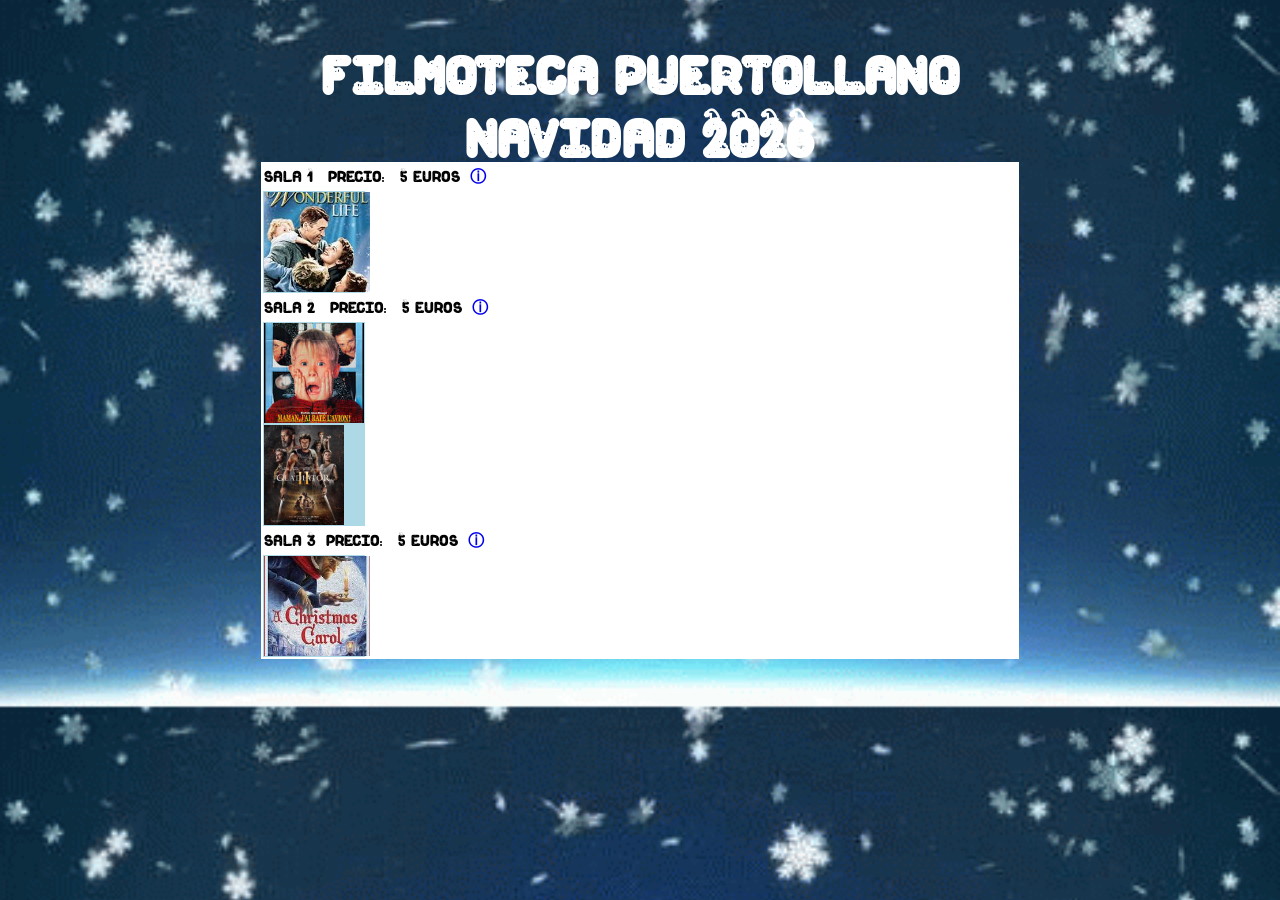
<file: index.html>
<!DOCTYPE html>
<html lang="en">

<head>
    <meta charset="UTF-8">
    <meta name="viewport" content="width=device-width, initial-scale=1.0">
    <title>Filmoteca</title>
    <script src="ventaEntradas.js"></script>
    <link rel="stylesheet" href="ventaentradas.css">

</head>

<body>
    <thead>
        <h1>FILMOTECA PUERTOLLANO</h1>
        <h2>NAVIDAD 2026</h2>
    </thead>
    <tbody>
        <table align="center">
            <tr>
                <td>Sala 1 &nbsp; Precio: 5 euros&nbsp;
                    <a href="https://www.filmaffinity.com/es/film682814.html" target="_blank" rel="noopener noreferrer"
                        title="Sinopsis">&#9432;</a>
                </td>
                <td rowspan="6">
                    <div id="contenedor">
                    </div>
                </td>
            </tr>
            <tr>
                <td class="cartel"><img id="Peli1" src="img/quebelloesvivir.jpg" alt="Qué bello es vivir"
                        onclick="seleccionarPeli()" title="Seleccionar película Sala 1">
                </td>
            </tr>
            <tr>
                <td>Sala 2 &nbsp; Precio: 5 euros&nbsp;
                    <a href="https://www.filmaffinity.com/es/film783311.html" target="_blank" rel="noopener noreferrer"
                        title="Sinopsis">&#9432;</a>
                </td>
            </tr>
            <tr>
                <td class="cartel"><img id="Peli2" src="img/soloencasa.jpg" alt="Solo en casa"
                        onclick="seleccionarPeli()" title="Seleccionar película Sala 2">
                </td>
                <td class="cartel"><img id="Peli4" src="img/Gladiator_II-386338732-large.jpg" alt="Gladiatos II"
                        onclick="seleccionarPeli()" title="Seleccionar película Sala 2">
                </td>
            </tr>
            <tr>
                <td>Sala 3&nbsp; Precio: 5 euros&nbsp;
                    <a href="https://www.filmaffinity.com/es/film867099.html" target="_blank" rel="noopener noreferrer"
                        title="Sinopsis">&#9432;</a>
                </td>
            </tr>
            <tr>
                <td class="cartel"> <img id="Peli3" src="img/cuentodenavidad.jpg" alt="Cuento de Navidad"
                        onclick="seleccionarPeli()" title="Seleccionar película Sala 3">
                </td>
            </tr>
        </table>
    </tbody>
    <tfoot>
    </tfoot>
</body>

</html>
</file>
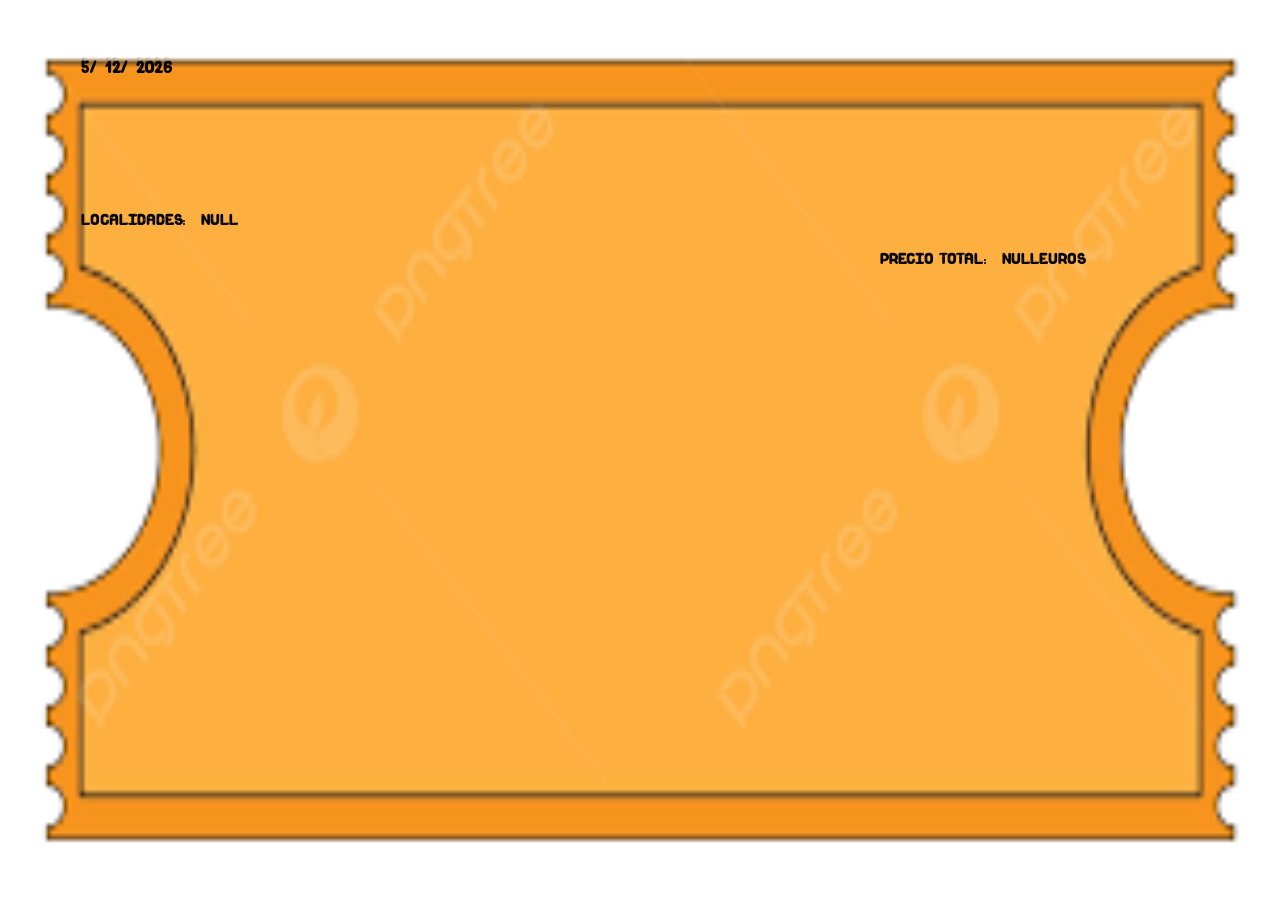
<file: ticket.html>
<!DOCTYPE html>
<html lang="en">
<head>
    <meta charset="UTF-8">
    <meta name="viewport" content="width=device-width, initial-scale=1.0">
    <title>Ticket</title>
    <link rel="stylesheet" href="ticket.css">
    <script>
        var fecha=new Date();
        var importe;
        var dia=fecha.getDate();
        var mes=fecha.getMonth()+1;
        var anio=fecha.getFullYear();        
        function mostrarTicket(){
            var pelicula = localStorage.getItem("pelicula");
	alert(pelicula);
            var localidades=localStorage.getItem("asientos");
            var precio=localStorage.getItem("importe");
            lblPeli.innerText=pelicula;
            lblFecha.innerText=dia+"/"+mes+"/"+anio;
            lblButacas.innerText="LOCALIDADES: "+localidades;
            lblImporte.innerText="Precio total: "+precio+"euros";
        }

        
    </script>
</head>
<body onload="mostrarTicket();">
    <div id="boleto">
        <table >
            <tr><td><label id="lblFecha"></label></td></tr>
            <tr id="trPeli">
                <td><label id="lblPeli"></label></td>
            </tr>
            <tr><td><p id="lblButacas"></td></tr>
            <tr id="trImporte"> <td><label id="lblImporte"></label></td></tr>
        </table>
    </div>
</body>
</html>
</file>
<file: ventaentradas.css>
@charset "UTF-8";
@font-face {
    font-family: "fuenteNavidad";
    src: url('snowforsanta-webfont.woff') format("woff"),
        url('snowforsanta-webfont.woff2') format('woff2');
    font-weight: normal;
    font-style: normal;

}
body{
    font-family: "fuenteNavidad";
    background-image: url("img/nieve.gif"); 
    background-position: center 25%; 
    background-size: cover;     
}

h1,h2{
    font-size: 54px;
    color: white;
    text-align: center;
    height: 18px;
    
}
h3{font-size: 36px;}
table{
    background-color: white;
    width: 60%;

}
#trSalas{
    font-size: 30px;
    font-weight: bold;
    
}
.cartel{
    background-color: lightblue;
    display: flex;
    width: 100px;
    height: 100px;
}

img{
    cursor: pointer;
}
img:hover{ 
    opacity: 0.5;
    filter:alpha(opacity=50);
    -moz-opacity:0.5;
    -khtml-opacity: 0.5;
}
button{
    height: 40px;
    width: 100px;
    background-color:lightblue;
   
    font-weight: bold;
}
a{
    cursor: pointer;
    text-decoration: none;
    font-weight: bold;
}
#contenedor{
    text-align: center;
}
.libre{
    
    background-color: green;
    color: white;
    cursor: pointer;
}
.libre:hover{
    background-color: lightgreen;
}
.ocupado{
    background-color: red;
    cursor: none;
    /*color: black;*/
}
.seleccionado{
    background-color: yellowgreen;        
    color: black;
}
.libre, .ocupado, .seleccionado{
    border-top-right-radius: 35px;
    border-top-left-radius: 35px;
    width: 35px;
    margin: 1px;
    
}
#btnConfirm{
    border-radius: 20px;
    cursor: pointer;
    
}
</file>
<file: ticket.css>
@charset "UTF-8";

@font-face {
    font-family: "fuenteNieve";
    src: url('snowforsanta-webfont.woff') format("woff"),
        url('snowforsanta-webfont.woff2') format('woff2');
    font-weight: normal;
    font-style: normal;
}
body{
    background-image: url("img/boleto.png");
    background-repeat: no-repeat;
    background-attachment: fixed;
    background-size: 100% 100%;
    font-family: "fuenteNieve";
}
table{
    margin-top: 50px;
    margin-left: 70px;
    width: 80%;
}
#lblPeli{font-size: 32px;}
#lblFecha{font-size: 18px;}
#trImporte{text-align:right}
#trPeli{height: 110px;}
</file>
